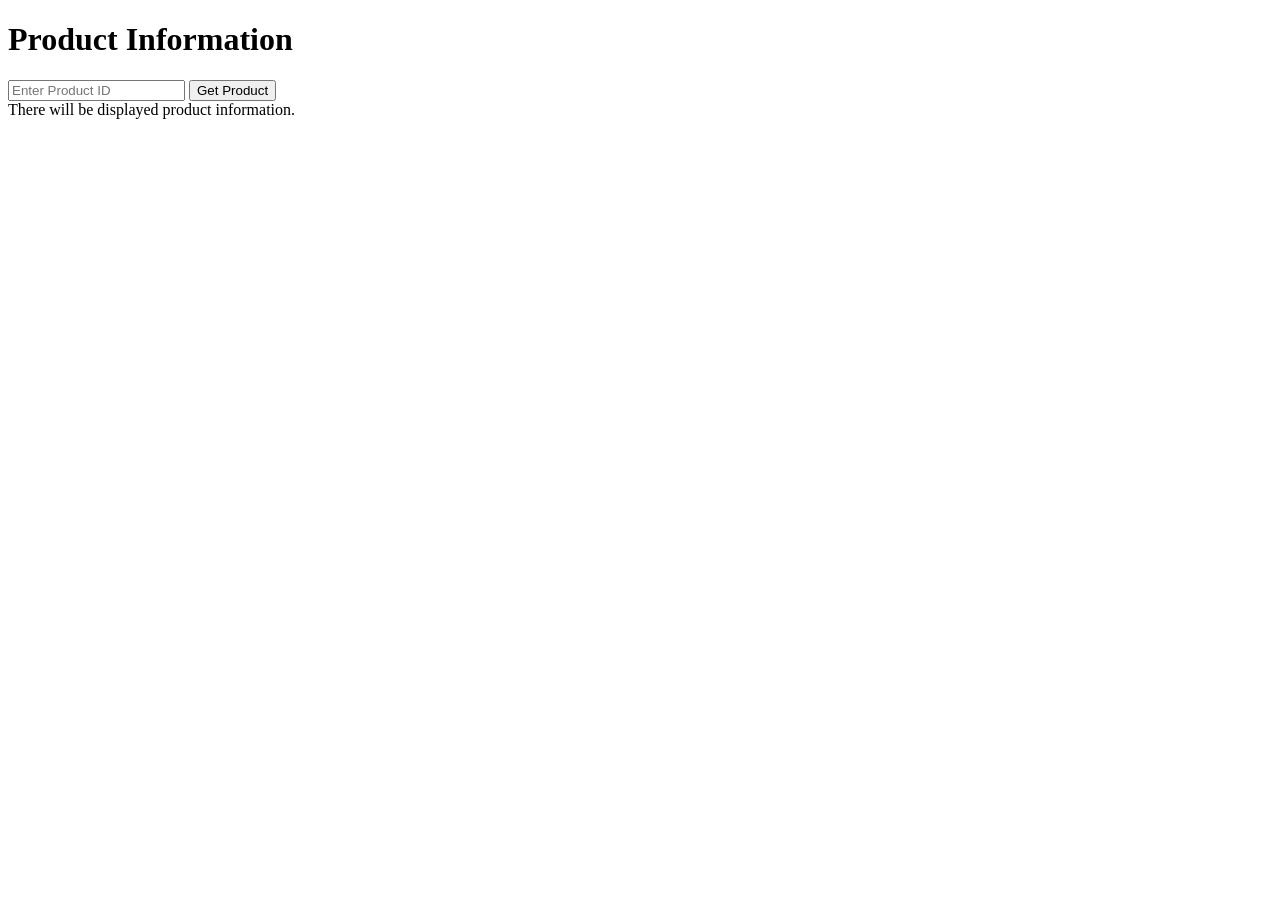
<file: product.html>
<!DOCTYPE html>
<html lang="en">
    <head>
        <title>Product</title>
        <script src="product.js"></script>
    </head>
    <body>
        <h1>Product Information</h1>
        <form>
            <input type="text" id="productId" placeholder="Enter Product ID">
            <input type="submit" value="Get Product">
        </form>
        <div id="result">There will be displayed product information.</div>
    </body>
</html>
</file>
